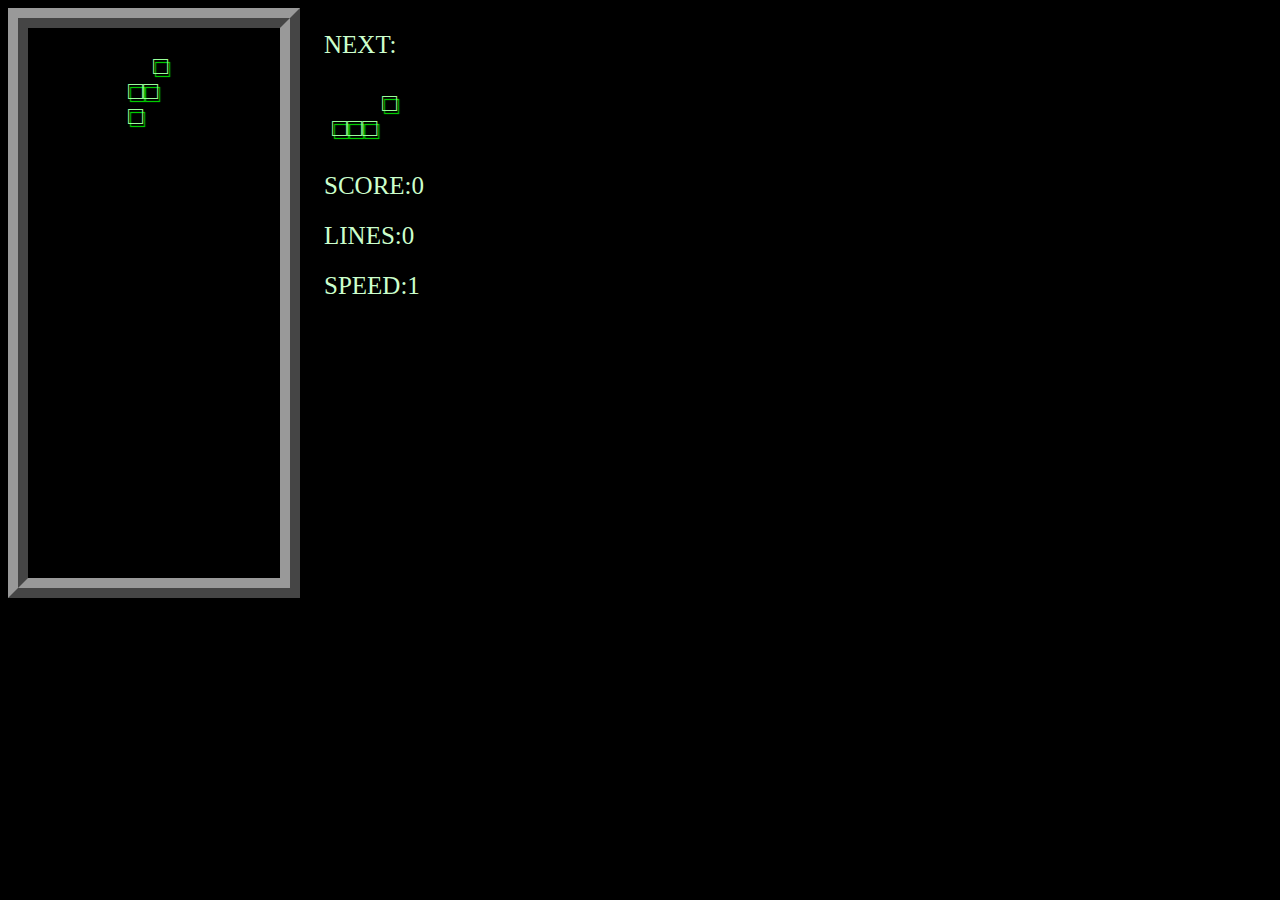
<file: example.html>
<!doctype html>
<html>
    <head>
        <style type="text/css">
         body {background: #000;font: 25px / 25px 宋体;}
         #box {float: left;width: 252px;border: #999 20px ridge;color: #9f9;text-shadow: 2px 3px 1px #0f0;}
         #info {float: left;color: #cfc;padding: 24px;}
         #next {padding: 8px;width: 105px;color: #9f9;text-shadow: 2px 3px 1px #0f0;}
        </style>
    </head>
    <body>
        <div id="box"></div>
        <div id="info">NEXT:
            <div id="next"></div>
            <div id="text"></div>
        </div>
        <script type="text/javascript">
         var map = eval("[" + Array(23).join("0x801,") + "0xfff]");
         var tatris = [[0x6600],[0x2222, 0xf00],[0xc600, 0x2640],[0x6c00, 0x4620],[0x4460, 0x2e0, 0x6220, 0x740],[0x2260, 0xe20, 0x6440, 0x4700], [0x2620, 0x720, 0x2320, 0x2700]];
         var char = {x: "\u3000",s: "\u25a0",t: "\u25a1"};
         var keycom = {"38": "rotate(1)","40": "down()","37": "move(2,1)","39": "move(0.5,-1)","32": "0;pause=!pause"};
         var dia, pos, bak, run, next, pause = false, info = {speed: 1,lines: 0,score: 0};
         function start(){
             dia = next.d;
             bak = pos = {
                 fk: [],
                 y: 0,
                 x: 4,
                 s: next.s
             };
             nextdia();
             document.getElementById("next").innerHTML = (next.d[next.s % next.d.length] | 0x10000).toString(2).slice(-16).replace(/..../g, "$&<br/>").replace(/1/g, char.t).replace(/0/g, char.x);
             document.getElementById("text").innerHTML = "SCORE:" + info.score + "<br/><br/>LINES:" + info.lines + "<br/><br/>SPEED:" + info.speed;
             rotate(0);
             run = setInterval("pause||down()", ~ ~ (Math.pow(1.3, 12 - info.speed) * 30 + 20));
         }

         function over(){
             document.onkeydown = null;
             alert("GAME OVER");
         }

         function nextdia(){
             next = {d: tatris[~ ~ (Math.random() * 7)],s: ~ ~ (Math.random() * 4)};
         }

         function update(t){
             bak = {fk: pos.fk.slice(0),y: pos.y,x: pos.x,s: pos.s};
             if (t) return;
             for (var i = 0, a2 = ""; i < 22; i++) a2 += map[i].toString(2).slice(1, -1) + "<br/>";
             for (var i = 0, n; i < 4; i++) 
                 if (/([^0]+)/.test(bak.fk[i].toString(2).replace(/1/g, char.t))) 
                 a2 = a2.substr(0, n = (bak.y + i + 1) * 15 - RegExp.$_.length - 4) + RegExp.$1 + a2.slice(n + RegExp.$1.length);
             document.getElementById("box").innerHTML = a2.replace(/1/g, char.s).replace(/0/g, char.x);
         }

         function is(){
             for (var i = 0; i < 4; i++) 
                 if ((pos.fk[i] & map[pos.y + i]) != 0) 
                 return pos = bak;
         }

         function rotate(r){
             var f = dia[pos.s = (pos.s + r) % dia.length];
             for (var i = 0; i < 4; i++) 
                 pos.fk[i] = (f >> (12 - i * 4) & 15) << pos.x;
             update(is());
         }

         function down(){
         ++pos.y;
             if (is()) {
                 for (var i = 0, r = 0; i < 4 && pos.y + i < 22; i++) 
                     if ((map[pos.y + i] |= pos.fk[i]) == 0xfff) {
                         map.splice(pos.y + i, 1), map.unshift(0x801);
         ++info.lines % 20 == 0 && info.speed++, r++;
                     }
                 clearInterval(run);
                 if (map[1] != 0x801) 
                     return over();
                 info.score += ~ ~ (Math.pow(r, 1.5) * 10) + 2;
                 start();
             }
             update();
         }

         function move(t, k){
             pos.x += k;
             for (var i = 0; i < 4; i++) 
                 pos.fk[i] *= t;
             update(is());
         }

         document.onkeydown = function(e){
             eval("pause||" + keycom[(e ? e : event).keyCode]);
         };
         nextdia();
         start();
        </script>
    </body>
</html>
</file>
